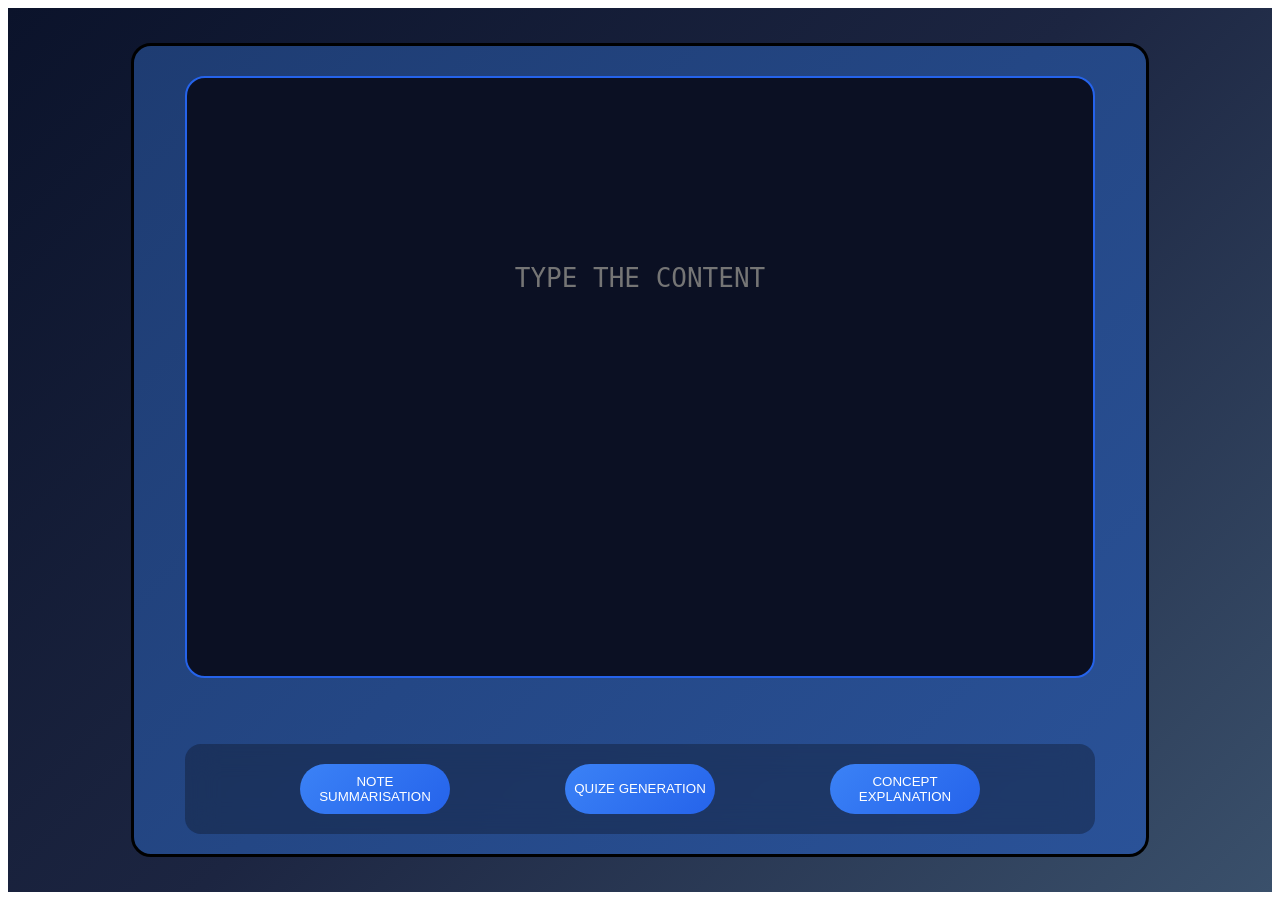
<file: BEGINNER PROJECT/frontend/index.html>
<html lang="en">
<head>
    <meta charset="UTF-8">
    <meta name="viewport" content="width=device-width, initial-scale=1.0">
    <title>AI POWERED APP</title>
    <link rel="stylesheet" href="indexstyle.css">
</head>
<body>
    <div class="first">
        <div class="inner">
           <div class="menu">
                <textarea placeholder="TYPE THE CONTENT" id="content"></textarea>

        

           </div>
           <div class="cont">
                <button onclick="summarcontent()">NOTE SUMMARISATION</button>
                <button onclick="quizecontent()">QUIZE GENERATION</button>
                <button onclick="conceptcontent()">CONCEPT EXPLANATION</button>
               
           </div>
        </div>
    </div>
    <script>
        async function summarcontent() {
            const prompt="Summarize the given content for a college student using simple English, include the main topic, important points, key concepts, facts, definitions, examples, formulas, and numbers, remove unnecessary details and repetition, do not add new information, use headings and bullet points, keep it concise and exam-focused, and finish with 3–5 key takeaways."
            const content=document.getElementById("content").value;
            if(!content.trim()){
               alert("please enter some content,");
               return;
            }
            try{
               const response=await fetch("http://127.0.0.1:8000/summarisation",
               {
                 method:"POST",
                 headers:{
                    "content-type":"application/json"
                    
                 },
                  
                 body:JSON.stringify({
                    prompt:prompt,
                    content:content

                 })    
            }
            );
            if(!response.ok){
               throw new Error('API Error:${response.status}');
            }
            const data=await response.json();
            localStorage.setItem("response", data.response);
            window.location.href="output.html"
            }catch(error){
                  console.error(error);
                  alert("Something went wrong.please try again.");
            }
        }
         async function quizecontent() {
            const prompt="You are an expert quiz generator. Based ONLY on the study material, generate 10 unique MCQs covering key concepts with a mix of easy, medium, and difficult questions. Each question must have exactly 4 options (A–D), one correct answer, and a brief explanation. Randomize correct-answer positions. Do not use information outside the material or reveal answers in the options.Format:Quiz Title: [Topic]Question 1: [Question]A. [Option]B. [Option]C. [Option]D. [Option]Correct Answer: [A/B/C/D]Explanation: [Brief explanation]Repeat for all 10 questions.Study Material:{text}"
            const content=document.getElementById("content").value;
             if(!content.trim()){
               alert("please enter some content,");
               return;
            }
            try{
            const response=await fetch("http://127.0.0.1:8000/quizegeneration",
            {
                 method:"POST",
                 headers:{
                    "content-type":"application/json"
                 },
                  
                 body:JSON.stringify({
                    prompt:prompt,
                    content:content
                 })    
            }
        );
        if(!response.ok){
               throw new Error('API Error:${response.status}');
            }
        const data=await response.json();
        localStorage.setItem("response", data.response);
        window.location.href="output.html"
         }catch(error){
                  console.error(error);
                  alert("Something went wrong.please try again.");
            }
         }
   
         async function conceptcontent(){
            const prompt="You are an expert teacher. Explain the given concept clearly based on the user's level.Rules:1. Start with a simple definition.2. Explain why it is important.3.Explain how it works step by step.4. Use a simple analogy and practical example.5.Include code/formula if useful.6. Explain key terms.7. Mention common mistakes.8. Do not add unrelated information.9.Adapt the explanation to Beginner, Intermediate, or Advanced level.10.If unclear, state your assumption.Format:Concept: [Concept]1. Definition[Simple explanation]2. Importance[Why it matters]3. How It Works4. [Step]5. [Step]6. [Step]7. Example[Simple example/analogy]8. Technical Details[Code/formula if needed]9. Common Mistakes- [Mistake 1]- [Mistake 2]7. Summary[2–4 sentences]Level: {level}Concept: {concept}"
            const content=document.getElementById("content").value;
             if(!content.trim()){
               alert("please enter some content,");
               return;
            }
            try{
            const response=await fetch("http://127.0.0.1:8000/concept",
            {
                 method:"POST",
                 headers:{
                    "content-type":"application/json"
                 },
                  
                 body:JSON.stringify({
                    prompt:prompt,
                    content:content
                 })    
            }
        );
        if(!response.ok){
               throw new Error('API Error:${response.status}');
            }
        const data=await response.json();
        localStorage.setItem("response", data.response)
        console.log(data.response);
        window.location.href="output.html"
         }catch(error){
                  console.error(error);
                  alert("Something went wrong.please try again.");
            }
        }
        
        </script>
    
</body>
</html>
</file>
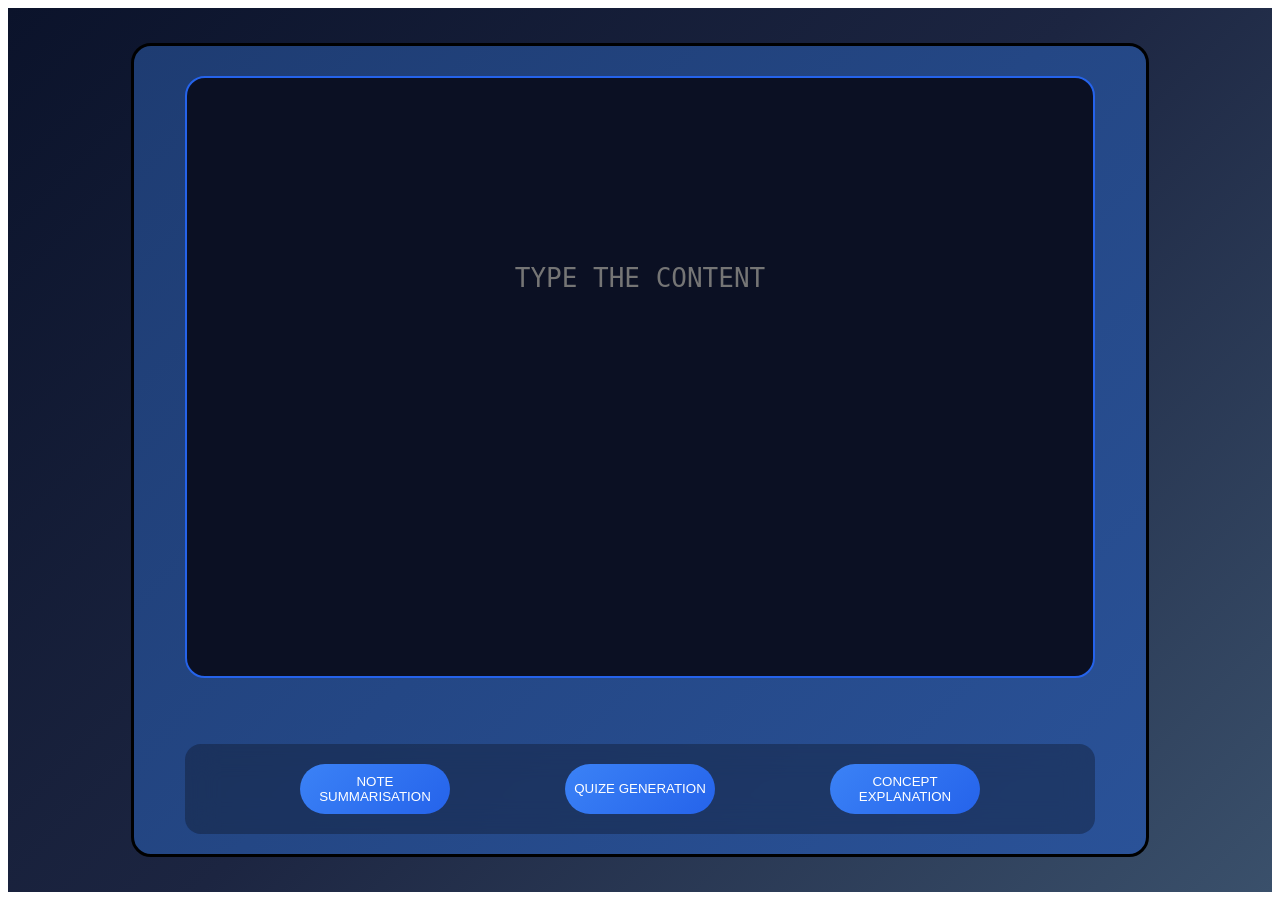
<file: BEGINNER PROJECT/frontend/frontcopy.html>
<html lang="en">
<head>
    <meta charset="UTF-8">
    <meta name="viewport" content="width=device-width, initial-scale=1.0">
    <title>AI POWERED APP</title>
    <link rel="stylesheet" href="frontstyle1.css">
</head>
<body>
    <div class="first">
        <div class="inner">
           <div class="menu">
                <textarea placeholder="TYPE THE CONTENT" id="content"></textarea>

        

           </div>
           <div class="cont">
                <button onclick="summarcontent()">NOTE SUMMARISATION</button>
                <button onclick="quizecontent()">QUIZE GENERATION</button>
                <button onclick="conceptcontent()">CONCEPT EXPLANATION</button>
               
           </div>
        </div>
    </div>
    <script>
        async function summarcontent() {
            const prompt="Summarize the given content for a college student using simple English, include the main topic, important points, key concepts, facts, definitions, examples, formulas, and numbers, remove unnecessary details and repetition, do not add new information, use headings and bullet points, keep it concise and exam-focused, and finish with 3–5 key takeaways."
            const content=document.getElementById("content").value;
            if(!content.trim()){
               alert("please enter some content,");
               return;
            }
            try{
               const response=await fetch("http://127.0.0.1:8000/summarisation",
               {
                 method:"POST",
                 headers:{
                    "content-type":"application/json"
                    
                 },
                  
                 body:JSON.stringify({
                    prompt:prompt,
                    content:content

                 })    
            }
            );
            if(!response.ok){
               throw new Error('API Error:${response.status}');
            }
            const data=await response.json();
            localStorage.setItem("response", data.response);
            window.location.href="outputpage.html"
            }catch(error){
                  console.error(error);
                  alert("Something went wrong.please try again.");
            }
        }
         async function quizecontent() {
            const prompt="You are an expert quiz generator. Based ONLY on the study material, generate 10 unique MCQs covering key concepts with a mix of easy, medium, and difficult questions. Each question must have exactly 4 options (A–D), one correct answer, and a brief explanation. Randomize correct-answer positions. Do not use information outside the material or reveal answers in the options.Format:Quiz Title: [Topic]Question 1: [Question]A. [Option]B. [Option]C. [Option]D. [Option]Correct Answer: [A/B/C/D]Explanation: [Brief explanation]Repeat for all 10 questions.Study Material:{text}"
            const content=document.getElementById("content").value;
             if(!content.trim()){
               alert("please enter some content,");
               return;
            }
            try{
            const response=await fetch("http://127.0.0.1:8000/quizegeneration",
            {
                 method:"POST",
                 headers:{
                    "content-type":"application/json"
                 },
                  
                 body:JSON.stringify({
                    prompt:prompt,
                    content:content
                 })    
            }
        );
        if(!response.ok){
               throw new Error('API Error:${response.status}');
            }
        const data=await response.json();
        localStorage.setItem("response", data.response);
        window.location.href="outputpage.html"
         }catch(error){
                  console.error(error);
                  alert("Something went wrong.please try again.");
            }
         }
   
         async function conceptcontent(){
            const prompt="You are an expert teacher. Explain the given concept clearly based on the user's level.Rules:1. Start with a simple definition.2. Explain why it is important.3.Explain how it works step by step.4. Use a simple analogy and practical example.5.Include code/formula if useful.6. Explain key terms.7. Mention common mistakes.8. Do not add unrelated information.9.Adapt the explanation to Beginner, Intermediate, or Advanced level.10.If unclear, state your assumption.Format:Concept: [Concept]1. Definition[Simple explanation]2. Importance[Why it matters]3. How It Works4. [Step]5. [Step]6. [Step]7. Example[Simple example/analogy]8. Technical Details[Code/formula if needed]9. Common Mistakes- [Mistake 1]- [Mistake 2]7. Summary[2–4 sentences]Level: {level}Concept: {concept}"
            const content=document.getElementById("content").value;
             if(!content.trim()){
               alert("please enter some content,");
               return;
            }
            try{
            const response=await fetch("http://127.0.0.1:8000/concept",
            {
                 method:"POST",
                 headers:{
                    "content-type":"application/json"
                 },
                  
                 body:JSON.stringify({
                    prompt:prompt,
                    content:content
                 })    
            }
        );
        if(!response.ok){
               throw new Error('API Error:${response.status}');
            }
        const data=await response.json();
        localStorage.setItem("response", data.response)
        window.location.href="outputpage.html"
         }catch(error){
                  console.error(error);
                  alert("Something went wrong.please try again.");
            }
        }
        
        </script>
    
</body>
</html>
</file>
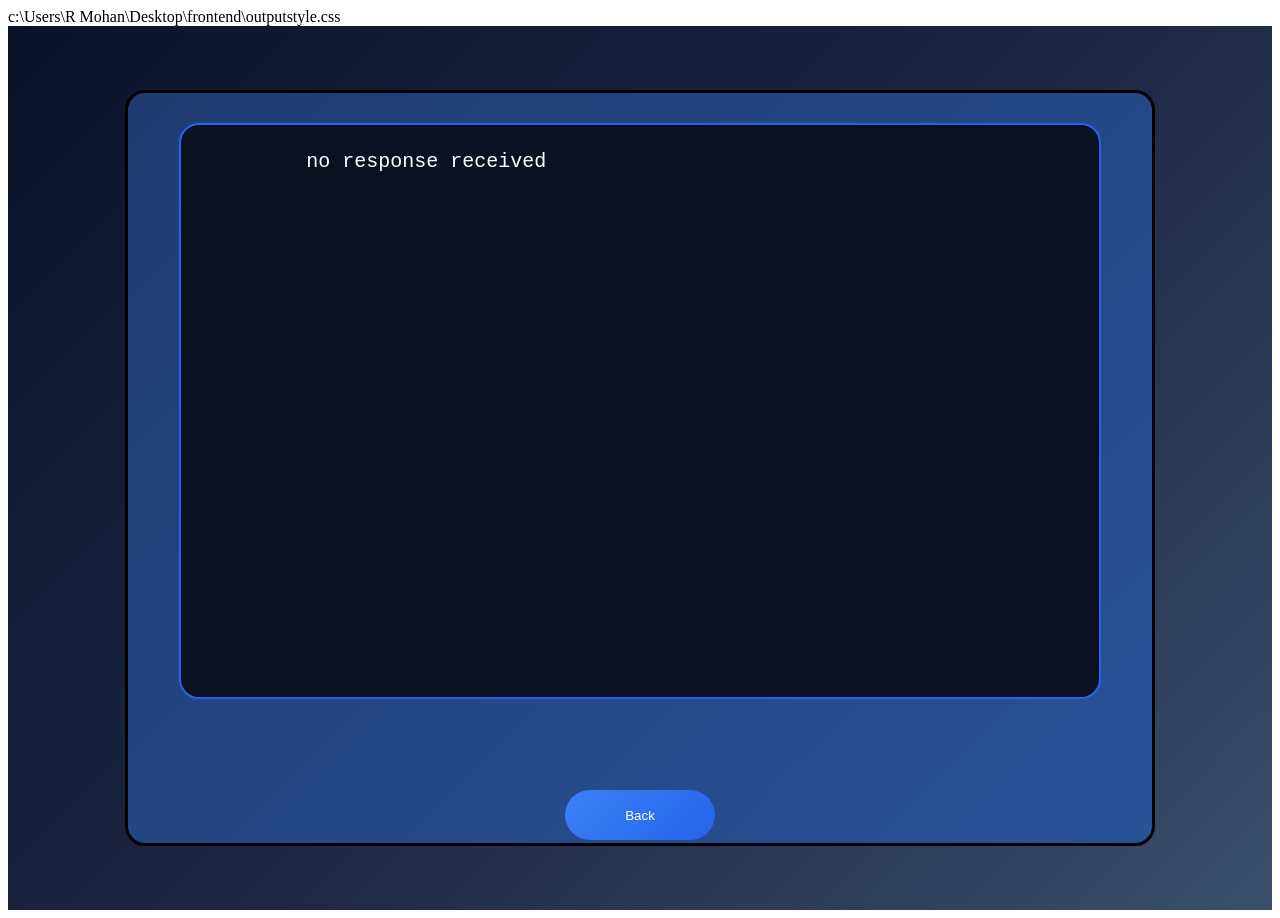
<file: BEGINNER PROJECT/frontend/output.html>
c:\Users\R Mohan\Desktop\frontend\outputstyle.css<html lang="en">
<head>
    <meta charset="UTF-8">
    <meta name="viewport" content="width=device-width, initial-scale=1.0">
    <title>OUTPUT</title>
    <link rel="stylesheet" href="outputstyle.css">
</head>
<body>
    <div class="first">
        <div class="inner">
            <div class="out">
                <textarea placeholder="VIEW THE OUTPUT" id="result"></textarea>
            </div>
            <button onclick="window.location.href='index.html'">Back</button>
        </div>
    </div>
    <script>
        const response=localStorage.getItem("response");
        document.getElementById("result").value=response||"no response received";
    
    </script>
    

</body>
</html>
</file>
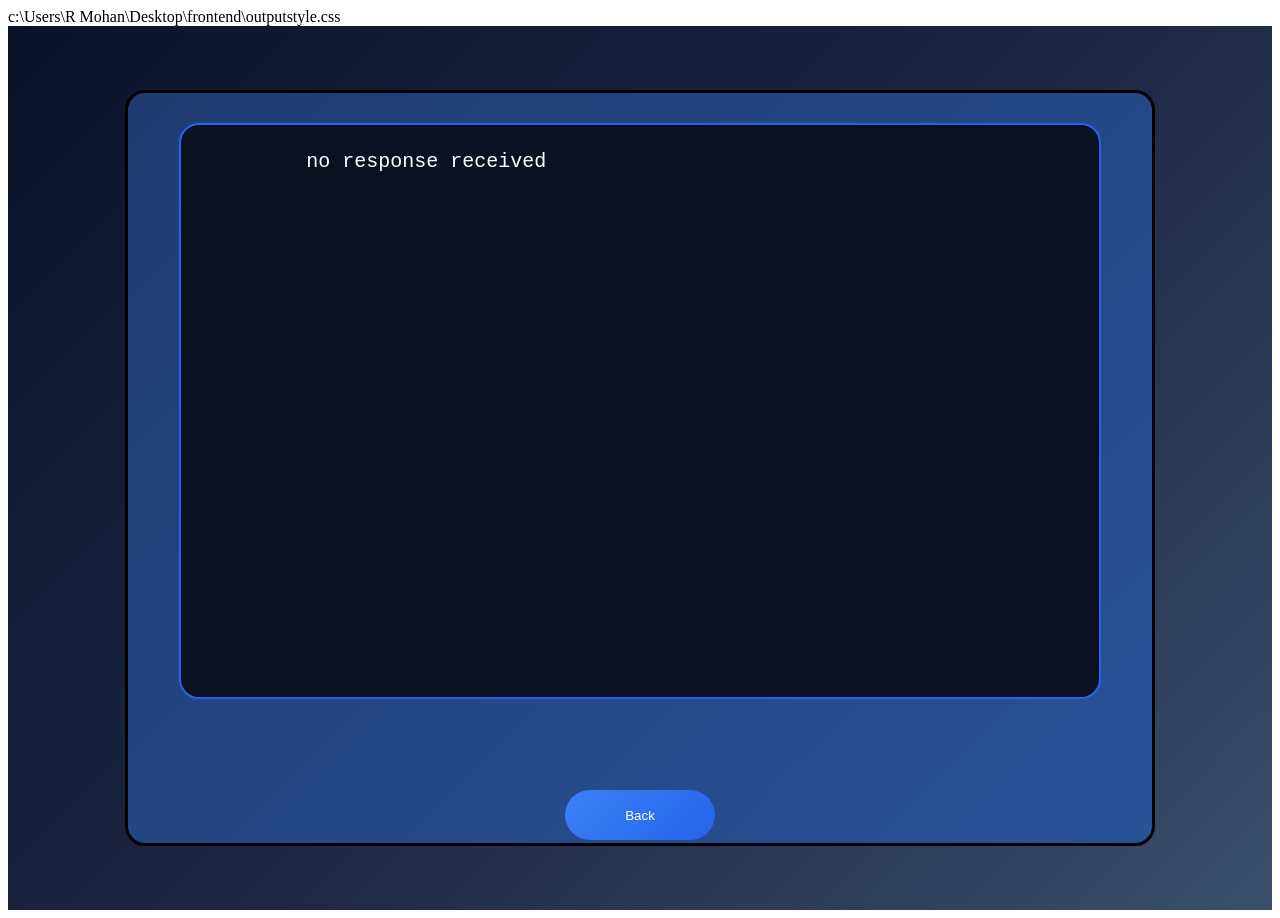
<file: BEGINNER PROJECT/frontend/outputpage.html>
c:\Users\R Mohan\Desktop\frontend\outputstyle.css<html lang="en">
<head>
    <meta charset="UTF-8">
    <meta name="viewport" content="width=device-width, initial-scale=1.0">
    <title>OUTPUT</title>
    <link rel="stylesheet" href="outputstyle.css">
</head>
<body>
    <div class="first">
        <div class="inner">
            <div class="out">
                <textarea placeholder="VIEW THE OUTPUT" id="result"></textarea>
            </div>
            <button onclick="window.location.href='frontcopy.html'">Back</button>
        </div>
    </div>
    <script>
        const response=localStorage.getItem("response");
        document.getElementById("result").value=response||"no response received";
    
    </script>
    

</body>
</html>
</file>
<file: BEGINNER PROJECT/frontend/indexstyle.css>
.first{
    width: 100%;
    height: 100%;
    border: 10px;
    background: linear-gradient(135deg,#0B132B,#1C2541,#3A506B);
    justify-content: center;
    align-items: center;
    display: flex;
    transition: all 0.4s ease;  
}
.inner{
    position: relative;
    width: 80%;
    height: 80%;
    background:linear-gradient(135deg,#1E3C72,#2A5298);
    border: 3px solid;
    border-radius: 20px;
    display: flex;
    justify-content: space-evenly;
    align-items: start;
    padding-top: 30px;
    padding-bottom: 70px;
}
.menu{
    flex: 0 0 auto;
    width: 90%;
    height: 85%;
    border: 5px;
    border-radius: 20px;
    justify-content: center;
    align-items: center;
    display: flex;
}
.menu:hover{
    animation:glow 1.5s infinite alternate;
}
@keyframes glow {
    from{
        box-shadow: 0 0 15px #3B82F6;
    }
    to{
        box-shadow: 
        0 0 25px #3B82F6,
        0 0 50px #8B5CF6,
        0 0 70px #06B6D4;
    }
}
.cont{
    flex: 0 1 auto;
    width: 90%;
    height: 90px;
    bottom: 20px;
    position: absolute;
    background:rgba(15,23,42,0.4);
    backdrop-filter: blur(15px);
    -webkit-backdrop-filter: blur(15px);
    border: 1px ;
    border-radius: 16px;
    color: white;
    display: flex;
    justify-content: space-evenly;
    align-items: center;
    transition: all 0.4s ease;
   
}
.cont:hover{
    animation:glow 1.5s infinite alternate;
}
@keyframes glow {
    from{
        box-shadow: 0 0 15px #3B82F6;
    }
    to{
        box-shadow: 
        0 0 25px #3B82F6,
        0 0 50px #8B5CF6,
        0 0 70px #06B6D4;
    }
}
.cont button{
    background: linear-gradient(135deg,#3B82F6,#2563EB);
    width: 150px;
    height: 50px;
    color: white;
    border: none;
    border-radius: 25px;
    cursor:pointer;
    transition: 0.03;
}
.cont button:hover{
    transform: translateY(-2px);
    box-shadow: 0 8px 20px rgba(59,130,246,0.4);
}

.menu textarea{
    width:100%;
    height:100%;
    background: #0b1023;
    color: white;
    border: 2px solid #2563eb;
    border-radius: 20px;
    transition: .4s;
    font-size: x-large;
    vertical-align: top;
    text-indent: 100px;
    padding:25px;
    resize: none;
    overflow-y: auto;
    scrollbar-width: none;
}
.menu textarea:focus{
    box-shadow: 
    0 0 10px #2563eb
    0 0 20px #2563eb
    0 0 40px #2563eb;
}
.menu textarea::placeholder{
    text-align: center;
    font-size: xx-large;
    padding-top: 160px;
    padding-right: 100px;
}
.menu textarea::-webkit-scrollbar{
    display: none;
}
</file>
<file: BEGINNER PROJECT/frontend/frontstyle1.css>
.first{
    width: 100%;
    height: 100%;
    border: 10px;
    background: linear-gradient(135deg,#0B132B,#1C2541,#3A506B);
    justify-content: center;
    align-items: center;
    display: flex;
    transition: all 0.4s ease;  
}
.inner{
    position: relative;
    width: 80%;
    height: 80%;
    background:linear-gradient(135deg,#1E3C72,#2A5298);
    border: 3px solid;
    border-radius: 20px;
    display: flex;
    justify-content: space-evenly;
    align-items: start;
    padding-top: 30px;
    padding-bottom: 70px;
}
.menu{
    flex: 0 0 auto;
    width: 90%;
    height: 85%;
    border: 5px;
    border-radius: 20px;
    justify-content: center;
    align-items: center;
    display: flex;
}
.menu:hover{
    animation:glow 1.5s infinite alternate;
}
@keyframes glow {
    from{
        box-shadow: 0 0 15px #3B82F6;
    }
    to{
        box-shadow: 
        0 0 25px #3B82F6,
        0 0 50px #8B5CF6,
        0 0 70px #06B6D4;
    }
}
.cont{
    flex: 0 1 auto;
    width: 90%;
    height: 90px;
    bottom: 20px;
    position: absolute;
    background:rgba(15,23,42,0.4);
    backdrop-filter: blur(15px);
    -webkit-backdrop-filter: blur(15px);
    border: 1px ;
    border-radius: 16px;
    color: white;
    display: flex;
    justify-content: space-evenly;
    align-items: center;
    transition: all 0.4s ease;
   
}
.cont:hover{
    animation:glow 1.5s infinite alternate;
}
@keyframes glow {
    from{
        box-shadow: 0 0 15px #3B82F6;
    }
    to{
        box-shadow: 
        0 0 25px #3B82F6,
        0 0 50px #8B5CF6,
        0 0 70px #06B6D4;
    }
}
.cont button{
    background: linear-gradient(135deg,#3B82F6,#2563EB);
    width: 150px;
    height: 50px;
    color: white;
    border: none;
    border-radius: 25px;
    cursor:pointer;
    transition: 0.03;
}
.cont button:hover{
    transform: translateY(-2px);
    box-shadow: 0 8px 20px rgba(59,130,246,0.4);
}

.menu textarea{
    width:100%;
    height:100%;
    background: #0b1023;
    color: white;
    border: 2px solid #2563eb;
    border-radius: 20px;
    transition: .4s;
    font-size: x-large;
    vertical-align: top;
    text-indent: 100px;
    padding:25px;
    resize: none;
    overflow-y: auto;
    scrollbar-width: none;
}
.menu textarea:focus{
    box-shadow: 
    0 0 10px #2563eb
    0 0 20px #2563eb
    0 0 40px #2563eb;
}
.menu textarea::placeholder{
    text-align: center;
    font-size: xx-large;
    padding-top: 160px;
    padding-right: 100px;
}
.menu textarea::-webkit-scrollbar{
    display: none;
}
</file>
<file: BEGINNER PROJECT/frontend/outputstyle.css>
.first{
    width: 100%;
    height: 100%;
    border: 10px;
    background: linear-gradient(135deg,#0B132B,#1C2541,#3A506B);
    justify-content: center;
    align-items: center;
    display: flex;
    transition: all 0.4s ease;  
}
.inner{
    position: absolute;
    width: 80%;
    height: 80%;
    background:linear-gradient(135deg,#1E3C72,#2A5298);
    border: 3px solid;
    border-radius: 20px;
    display: flex;
    justify-content: space-evenly;
    align-items: start;
    padding-top: 30px;
}
.out{
    width: 90%;
    height: 80%;
    border: 5px;
    border-radius: 20px;
    justify-content: center;
    align-items: center;
    display: flex;

}
.out:hover{
    animation:glow 1.5s infinite alternate;
}
@keyframes glow {
    from{
        box-shadow: 0 0 15px #3B82F6;
    }
    to{
        box-shadow: 
        0 0 25px #3B82F6,
        0 0 50px #8B5CF6,
        0 0 70px #06B6D4;
    }
}
.out textarea{
    width:100%;
    height: 100%;
    background: #0b1023;
    color: white;
    border: 2px solid #2563eb;
    border-radius: 20px;
    transition: .4s;
    font-size: x-large;
    vertical-align: top;
    padding: 25px;
    text-indent: 100px;
    resize: none;
    scrollbar-width: none;
}
.out textarea::placeholder{
    text-align: center;
    font-size: xx-large;
    padding-top: 170px;
    padding-right: 80px;
}
.out textarea::-webkit-scrollbar{
    display: none;
}
button{
    background: linear-gradient(135deg,#3B82F6,#2563EB);
    width: 150px;
    height: 50px;
    color: white;
    border: none;
    bottom: 60px;
    border-radius: 25px;
    cursor:pointer;
    transition: 0.03;
    position: fixed;
}
button:hover{
    transform: translateY(-2px);
    box-shadow: 0 8px 20px rgba(59,130,246,0.4);
}
</file>
